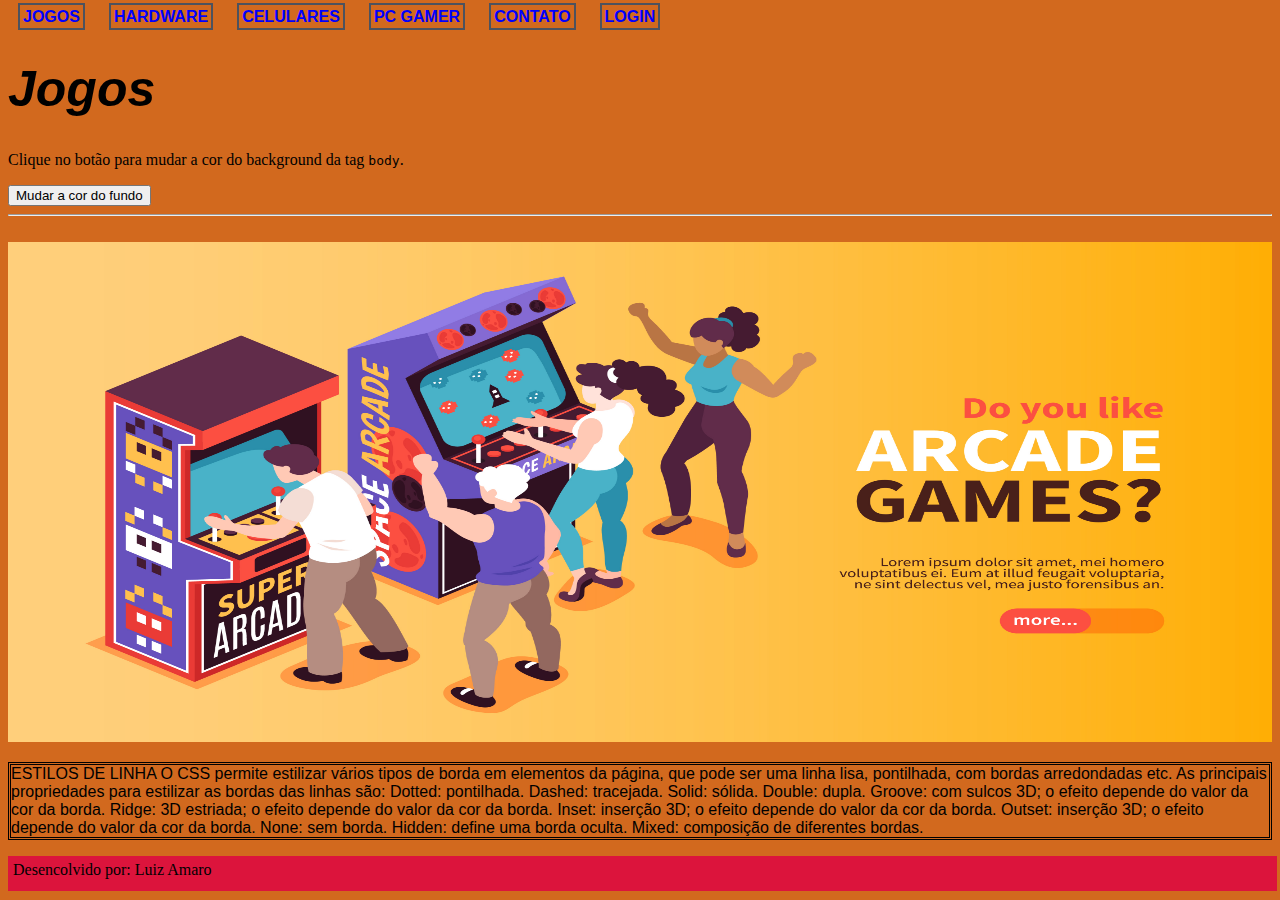
<file: index.html>
<!DOCTYPE html>
<html lang="pt-br">
<head>
    <meta charset="UTF-8">
    <meta http-equiv="X-UA-Compatible" content="IE=edge">
    <meta name="viewport" content="width=device-width, initial-scale=1.0">
    <title>Jogos</title>
    <link rel="stylesheet" href="css/estilo.css">
    <link rel="icon" href="img/KEY04.ICO" type="image/ico" sizes="16x16">
</head>
<body>
    <header>
        <nav class="menu">
            <a class="linkMenu" href="index.html">Jogos</a>
            <a class="linkMenu" href="hardware.html">Hardware</a>
            <a class="linkMenu" href="celulares.html">Celulares</a>
            <a class="linkMenu" href="pc-gamer.html">PC Gamer</a>
            <a class="linkMenu" href="contato.html">Contato</a>
            <a class="linkMenu" href="login.html">Login</a>
        </nav>
    </header>
    <section>
        <h1>Jogos</h1>
        <p>Clique no botão para mudar a cor do background da tag <code>body</code>.</p>
        <button>Mudar a cor do fundo</button>
        <hr><br>
        <article>
            <div style="display: inline-flexbox;">
                <img src="./img/banner/game-retro.jpg" height="500px" width="100%" lt="banner baixado internet">
                <p>
                    ESTILOS DE LINHA
                    O CSS permite estilizar vários tipos de borda em elementos da página, que pode ser uma linha lisa, pontilhada, com bordas arredondadas etc.
                    
                    As principais propriedades para estilizar as bordas das linhas são:
                    
                    Dotted: pontilhada.
                    Dashed: tracejada.
                    Solid: sólida.
                    Double: dupla.
                    Groove: com sulcos 3D; o efeito depende do valor da cor da borda.
                    Ridge: 3D estriada; o efeito depende do valor da cor da borda.
                    Inset: inserção 3D; o efeito depende do valor da cor da borda.
                    Outset: inserção 3D; o efeito depende do valor da cor da borda.
                    None: sem borda.
                    Hidden: define uma borda oculta.
                    Mixed: composição de diferentes bordas.
                </p>
    
            </div>
        </article>
    </section>
    <footer>Desencolvido por: Luiz Amaro</footer>
</body>
</html>
<!--evento no CSS-->
<style> 
    section article div img {
        width: 100%;
        height: 500px;
        /*background: turquoise;*/
        transition: width 1s;
        transition-timing-function: cubic-bezier(0.1, 0.7, 1.0, 0.1);
    }
    
    img:hover {
        width:300px;
    }
</style>
<!--JavaScript muda cor-->
<script>
    var btn = document.querySelector('button');

    function random(number){
        return Math.floor(Math.random()*(number+1));
    }

    btn.onclick = function (){
    var rndCol = 'rgb('+ random(255)+','+random(255)+','+random(255)+')';
        document.body.style.backgroundColor = rndCol;
    }
</script>
</file>
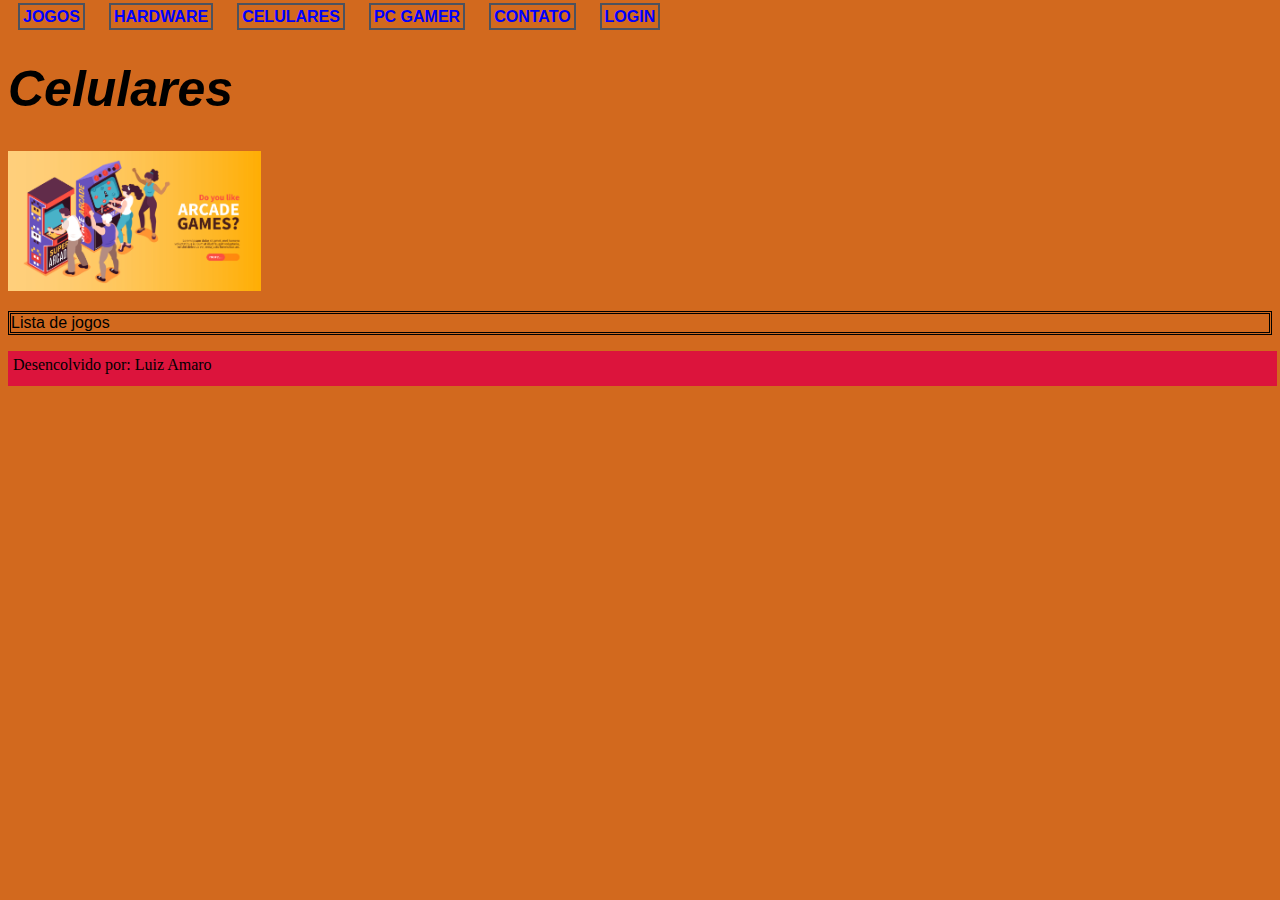
<file: celulares.html>
<!DOCTYPE html>
<html lang="pt-br">
<head>
    <meta charset="UTF-8">
    <meta http-equiv="X-UA-Compatible" content="IE=edge">
    <meta name="viewport" content="width=device-width, initial-scale=1.0">
    <title>Celulares</title>
    <link rel="stylesheet" href="css/estilo.css">
    <link rel="icon" href="img/KEY04.ICO" type="image/ico" sizes="16x16">

</head>
<body>
    <header>
        <nav class="menu">
            <a class="linkMenu" href="index.html">Jogos</a>
            <a class="linkMenu" href="hardware.html">Hardware</a>
            <a class="linkMenu" href="celulares.html">Celulares</a>
            <a class="linkMenu" href="pc-gamer.html">PC Gamer</a>
            <a class="linkMenu" href="contato.html">Contato</a>
            <a class="linkMenu" href="login.html">Login</a>
    
        </nav>
    </header>
    <section>
        <h1>Celulares</h1>
        <article>
            <div style="display: inline-flexbox;">
                <img src="./img/banner/game-retro.jpg" height="5%" width="20%" lt="banner baixado internet"><p>Lista de jogos</p>
    
            </div>
        </article>
    </section>
    <footer>Desencolvido por: Luiz Amaro</footer>
</body>
</html>
</file>
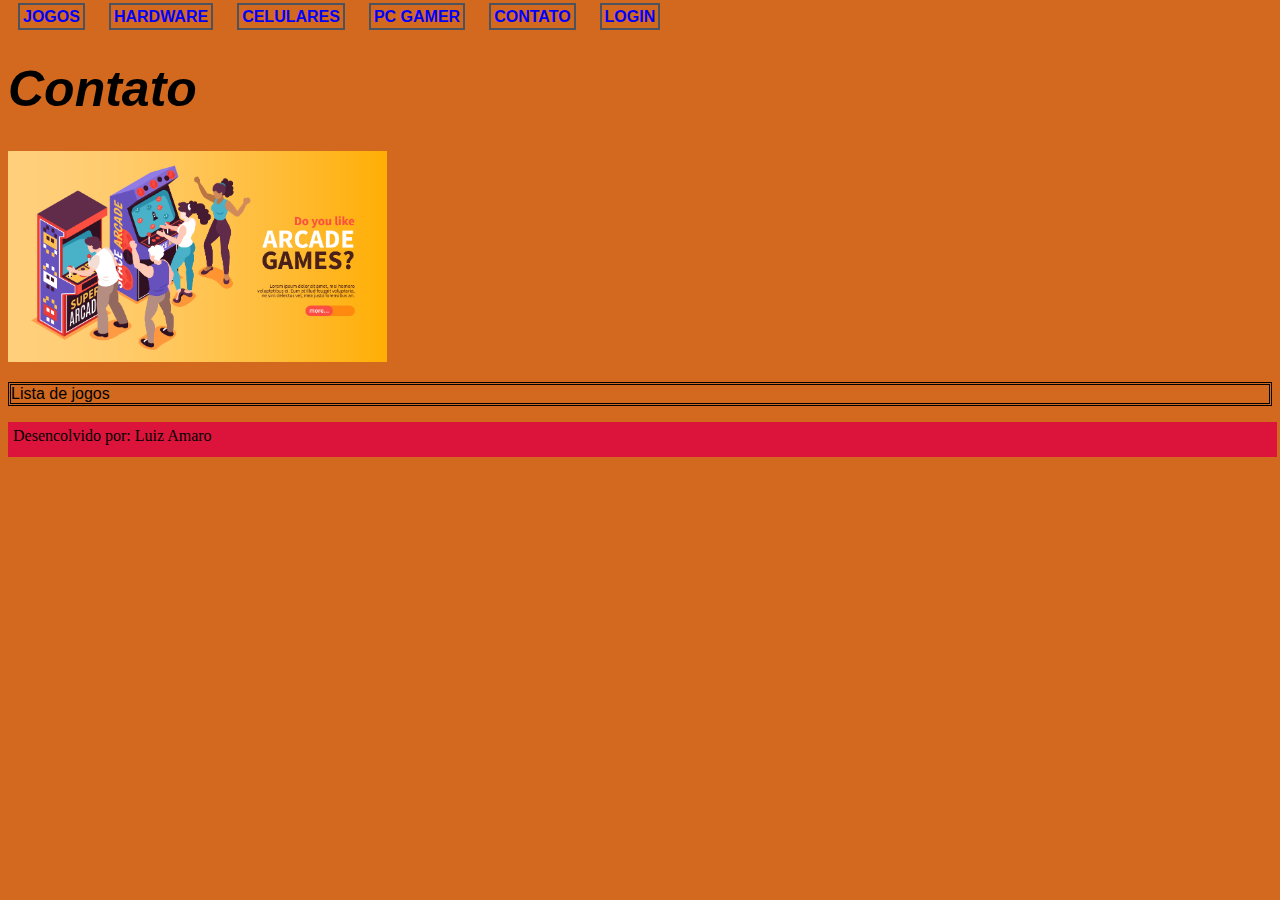
<file: contato.html>
<!DOCTYPE html>
<html lang="pt-br">
<head>
    <meta charset="UTF-8">
    <meta http-equiv="X-UA-Compatible" content="IE=edge">
    <meta name="viewport" content="width=device-width, initial-scale=1.0">
    <title>Contato</title>
    <link rel="stylesheet" href="css/estilo.css">
    <link rel="icon" href="img/KEY04.ICO" type="image/ico" sizes="16x16">

</head>
<body>
    <header>
        <nav class="menu">
            <a class="linkMenu" href="index.html">Jogos</a>
            <a class="linkMenu" href="hardware.html">Hardware</a>
            <a class="linkMenu" href="celulares.html">Celulares</a>
            <a class="linkMenu" href="pc-gamer.html">PC Gamer</a>
            <a class="linkMenu" href="contato.html">Contato</a>
            <a class="linkMenu" href="login.html">Login</a>
    
        </nav>
    </header>
    <section>
        <h1>Contato</h1>
        <article>
            <div style="display: inline-flexbox;">
                <img src="./img/banner/game-retro.jpg" height="10%" width="30%" lt="banner baixado internet"><p>Lista de jogos</p>
    
            </div>
        </article>
    </section>
    <footer>Desencolvido por: Luiz Amaro</footer>
</body>
</html>
</file>
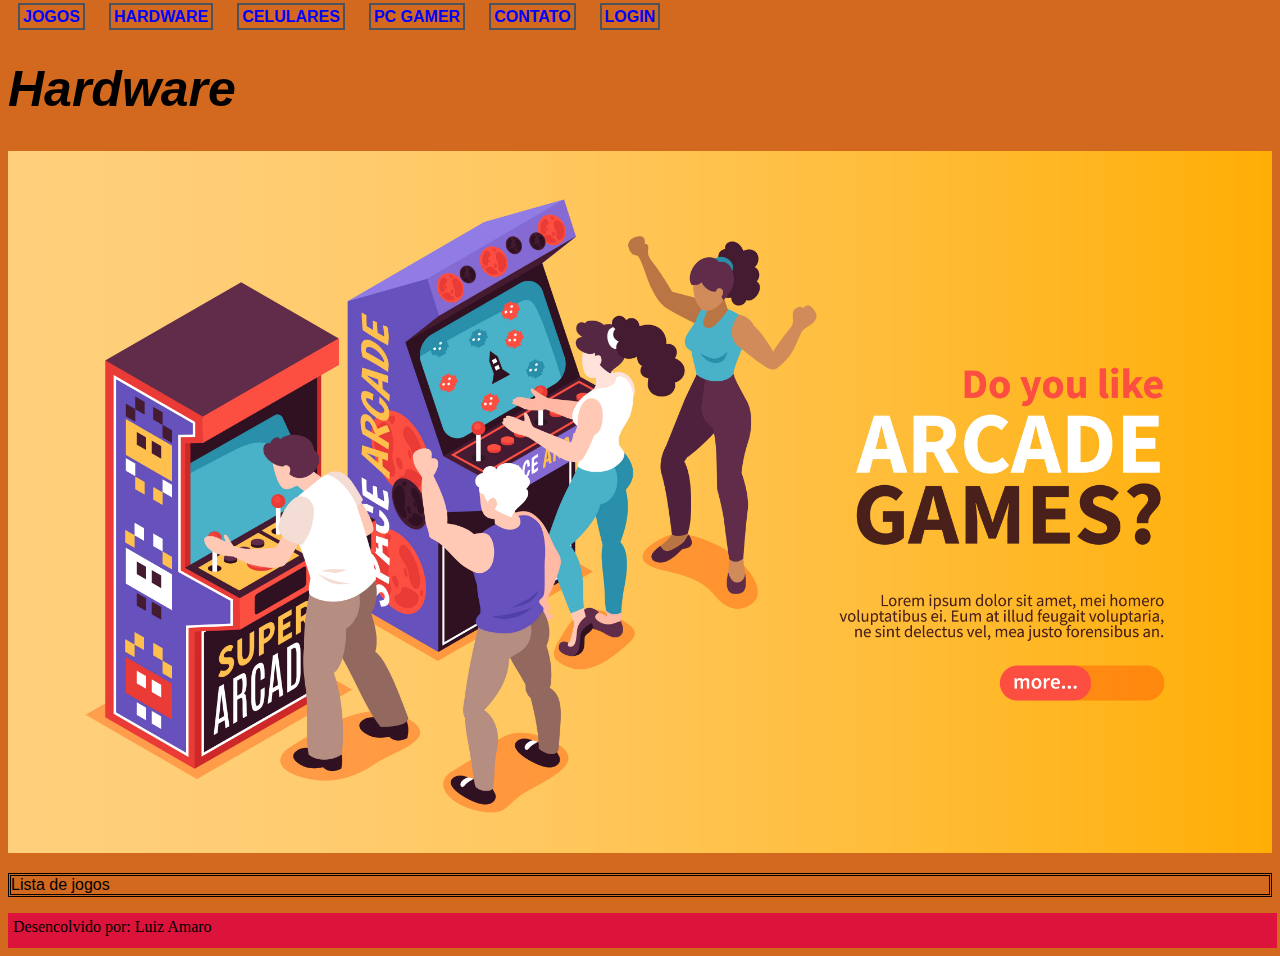
<file: hardware.html>
<!DOCTYPE html>
<html lang="pt-br">
<head>
    <meta charset="UTF-8">
    <meta http-equiv="X-UA-Compatible" content="IE=edge">
    <meta name="viewport" content="width=device-width, initial-scale=1.0">
    <title>Hardware</title>
    <link rel="stylesheet" href="css/estilo.css">
    <link rel="icon" href="img/KEY04.ICO" type="image/ico" sizes="16x16">

</head>
<body>
    <header>
        <nav class="menu">
            <a class="linkMenu" href="index.html">Jogos</a>
            <a class="linkMenu" href="hardware.html">Hardware</a>
            <a class="linkMenu" href="celulares.html">Celulares</a>
            <a class="linkMenu" href="pc-gamer.html">PC Gamer</a>
            <a class="linkMenu" href="contato.html">Contato</a>
            <a class="linkMenu" href="login.html">Login</a>
    
        </nav>
    </header>
    <section>
        <h1>Hardware</h1>
        <article>
            <div style="display: inline-flexbox;">
                <img src="./img/banner/game-retro.jpg" height="40%" width="100%" lt="banner baixado internet"><p>Lista de jogos</p>
    
            </div>
        </article>
    </section>
    <footer>Desencolvido por: Luiz Amaro</footer>
</body>
</html>
</file>
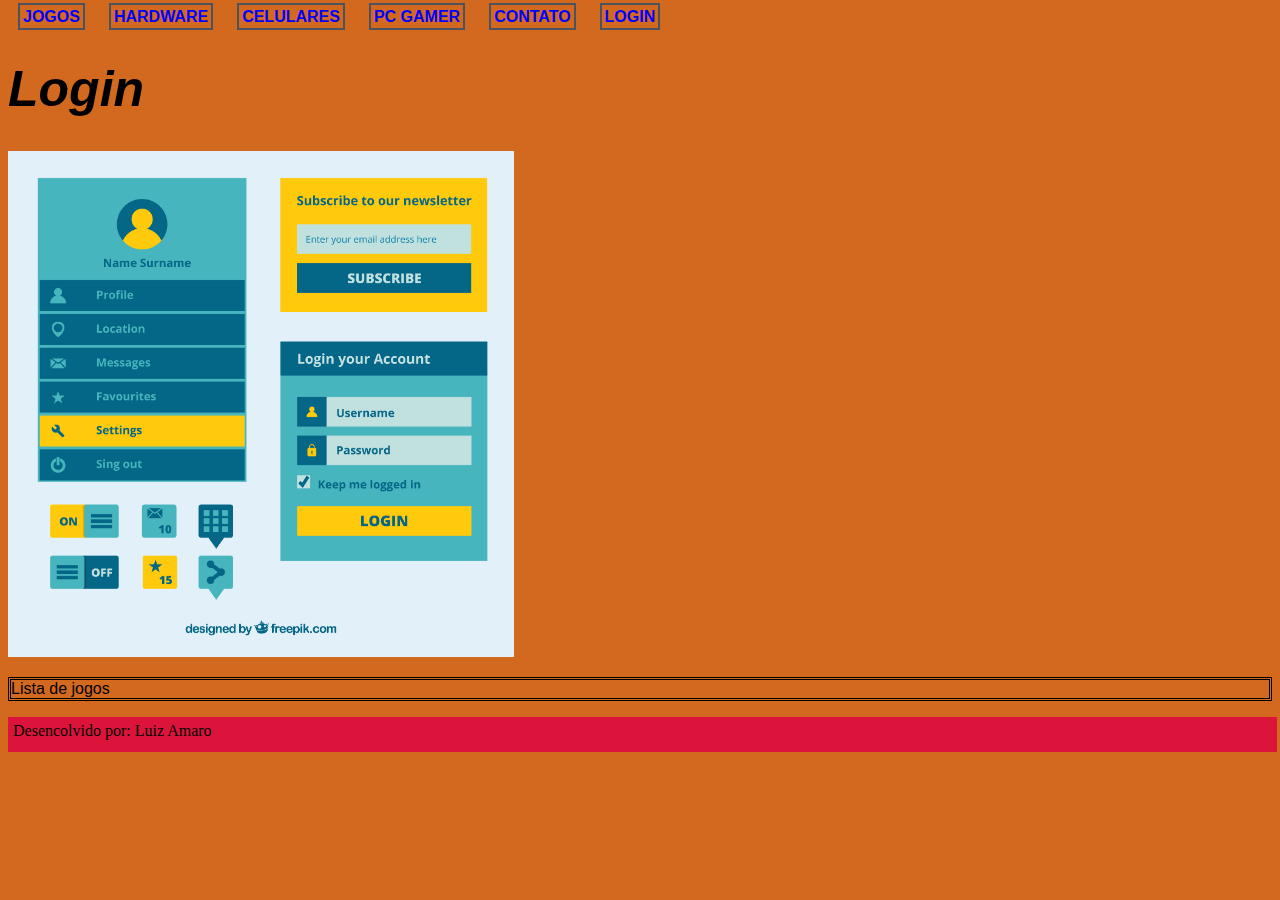
<file: login.html>
<!DOCTYPE html>
<html lang="pt-br">
<head>
    <meta charset="UTF-8">
    <meta http-equiv="X-UA-Compatible" content="IE=edge">
    <meta name="viewport" content="width=device-width, initial-scale=1.0">
    <title>Login</title>
    <link rel="stylesheet" href="css/estilo.css">
    <link rel="icon" href="img/KEY04.ICO" type="image/ico" sizes="16x16">

</head>
<body>
    <header>
        <nav class="menu">
            <a class="linkMenu" href="index.html">Jogos</a>
            <a class="linkMenu" href="hardware.html">Hardware</a>
            <a class="linkMenu" href="celulares.html">Celulares</a>
            <a class="linkMenu" href="pc-gamer.html">PC Gamer</a>
            <a class="linkMenu" href="contato.html">Contato</a>
            <a class="linkMenu" href="login.html">Login</a>
    
        </nav>
    </header>
    <section>
        <h1>Login</h1>
        <article>
            <div style="display: inline-flexbox;">
                <img src="./img/banner/login.jpg" height="30%" width="40%" lt="banner baixado internet"><p>Lista de jogos</p>
    
            </div>
        </article>
    </section>
    <footer>Desencolvido por: Luiz Amaro</footer>
</body>
</html>
</file>
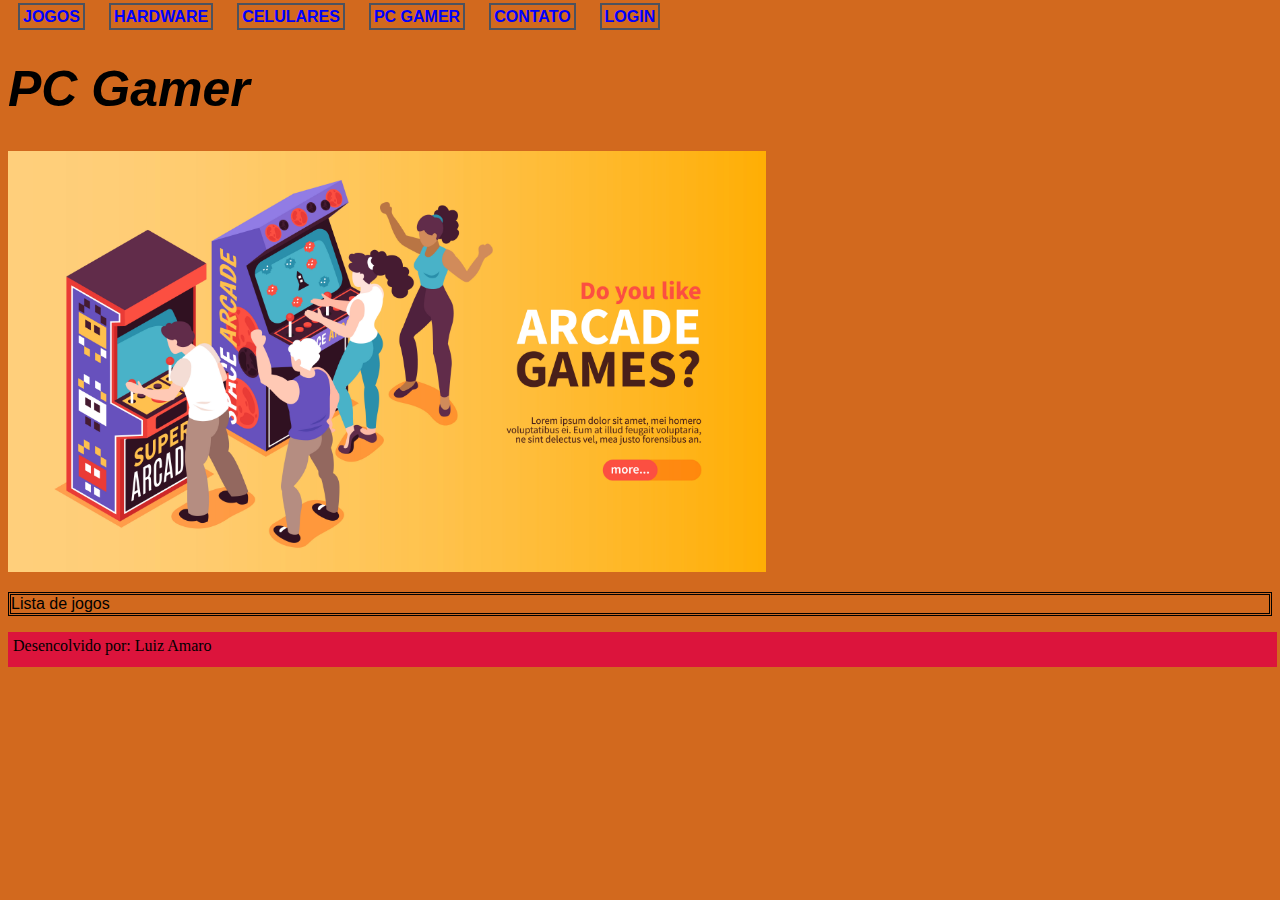
<file: pc-gamer.html>
<!DOCTYPE html>
<html lang="pt-br">
<head>
    <meta charset="UTF-8">
    <meta http-equiv="X-UA-Compatible" content="IE=edge">
    <meta name="viewport" content="width=device-width, initial-scale=1.0">
    <title>PC Gamer</title>
    <link rel="stylesheet" href="css/estilo.css">
    <link rel="icon" href="img/KEY04.ICO" type="image/ico" sizes="16x16">

</head>
<body>
    <header>
        <nav class="menu">
            <a class="linkMenu" href="index.html">Jogos</a>
            <a class="linkMenu" href="hardware.html">Hardware</a>
            <a class="linkMenu" href="celulares.html">Celulares</a>
            <a class="linkMenu" href="pc-gamer.html">PC Gamer</a>
            <a class="linkMenu" href="contato.html">Contato</a>
            <a class="linkMenu" href="login.html">Login</a>
    
        </nav>
    </header>
    <section>
        <h1>PC Gamer</h1>
        <article>
            <div style="display: inline-flexbox;">
                <img src="./img/banner/game-retro.jpg" height="20%" width="60%" lt="banner baixado internet"><p>Lista de jogos</p>
    
            </div>
        </article>
    </section>
    <footer>Desencolvido por: Luiz Amaro</footer>
</body>
</html>
</file>
<file: css/estilo.css>
body {
    background-color: chocolate;
}
.menu .linkMenu {
    text-decoration: none;
    margin: 20px 10px 0px;
    text-transform: uppercase;
    color: blue;
    font-weight: bold;
    font-family: Arial, Helvetica, sans-serif;
    padding: 3px;
    border: solid 2px rgb(76, 82, 94);
    
}
.menu a:hover {
    background-color: yellow;
    color: blue;
}
.menu a:active {
    color: rgb(18, 75, 35);
}
.menu a:visited {
    color: rgb(10, 44, 15);
}
.menu a:focus {
    border: brown;
}
h1 {
    font: italic bold 50px arial, sans-serif;
}
section article div p {
    border-style: double;
    font: 12pt sans-serif;
}
footer {
    background-color: crimson;
    height: 30px;
    width: 100%;
    text-align: left;
    padding-left: 5px;
    padding-top: 5px;
    
}
</file>
